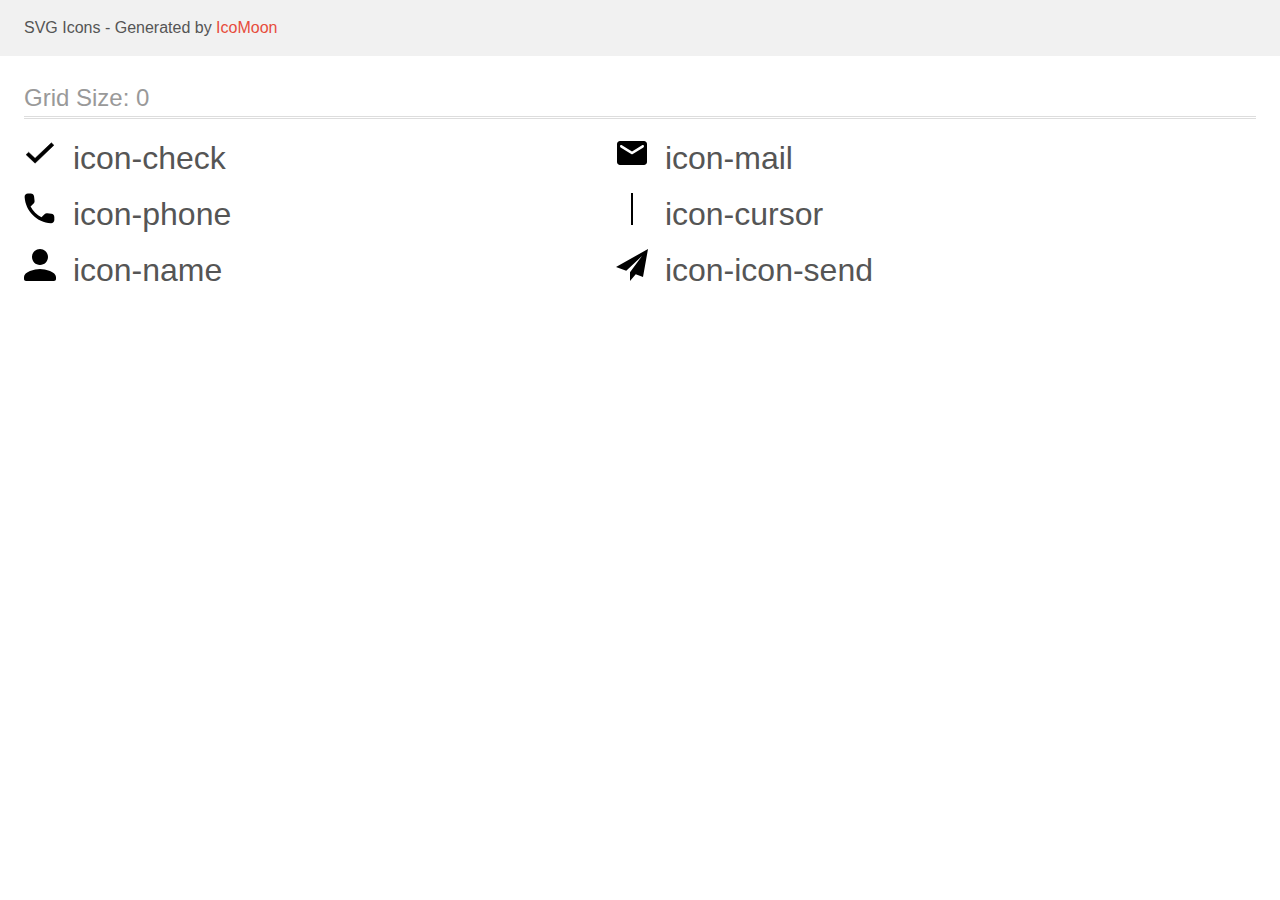
<file: images/icons/modal-icons/modal-icon/demo.html>
<!doctype html>
<html>
<head>
    <title>IcoMoon - SVG Icons</title>
    <meta charset="utf-8">
    <meta name="viewport" content="width=device-width, initial-scale=1">
    <link rel="stylesheet" href="demo-files/demo.css">
    <link rel="stylesheet" href="style.css">
</head>
<body>
<svg aria-hidden="true" style="position: absolute; width: 0; height: 0; overflow: hidden;" version="1.1" xmlns="http://www.w3.org/2000/svg" xmlns:xlink="http://www.w3.org/1999/xlink">
<defs>
<symbol id="icon-check" viewBox="0 0 32 32">
<path stroke-linejoin="miter" stroke-linecap="butt" stroke-miterlimit="4" stroke-width="0.4923" d="M4.817 15.389l-0.169-0.162-2.544 2.41 8.962 8.55 18.829-17.962-2.527-2.411-16.302 15.536-6.249-5.962z"></path>
</symbol>
<symbol id="icon-mail" viewBox="0 0 32 32">
<path d="M28 4h-24c-1.65 0-2.985 1.35-2.985 3l-0.015 18c0 1.65 1.35 3 3 3h24c1.65 0 3-1.35 3-3v-18c0-1.65-1.35-3-3-3zM27.4 10.375l-10.605 6.63c-0.48 0.3-1.11 0.3-1.59 0l-10.605-6.63c-0.375-0.24-0.6-0.645-0.6-1.080 0-1.005 1.095-1.605 1.95-1.080l10.050 6.285 10.050-6.285c0.855-0.525 1.95 0.075 1.95 1.080 0 0.435-0.225 0.84-0.6 1.080z"></path>
</symbol>
<symbol id="icon-phone" viewBox="0 0 32 32">
<path d="M27.419 20.852l-4.201-0.48c-1.009-0.116-2.002 0.232-2.713 0.943l-3.044 3.044c-4.681-2.382-8.519-6.203-10.901-10.901l3.060-3.060c0.711-0.711 1.059-1.704 0.943-2.713l-0.48-4.168c-0.198-1.671-1.604-2.928-3.292-2.928h-2.862c-1.869 0-3.424 1.555-3.308 3.424 0.877 14.126 12.174 25.407 26.284 26.284 1.869 0.116 3.424-1.439 3.424-3.308v-2.862c0.016-1.671-1.241-3.077-2.911-3.275z"></path>
</symbol>
<symbol id="icon-cursor" viewBox="0 0 32 32">
<path stroke-linejoin="miter" stroke-linecap="butt" stroke-miterlimit="4" stroke-width="2" d="M16 0v32"></path>
</symbol>
<symbol id="icon-name" viewBox="0 0 32 32">
<path d="M16 16c4.42 0 8-3.58 8-8s-3.58-8-8-8c-4.42 0-8 3.58-8 8s3.58 8 8 8zM16 20c-5.34 0-16 2.68-16 8v2c0 1.1 0.9 2 2 2h28c1.1 0 2-0.9 2-2v-2c0-5.32-10.66-8-16-8z"></path>
</symbol>
<symbol id="icon-icon-send" viewBox="0 0 32 32">
<path d="M32 0l-32 18 10.227 3.788 15.773-14.788-11.998 16.186 0.010 0.004-0.012-0.004v8.814l5.735-6.691 7.265 2.691 5-28z"></path>
</symbol>
</defs>
</svg>

<header class="bgc1 clearfix">
<div class="mhl">
    <p>SVG Icons - Generated by <a href="https://icomoon.io/app">IcoMoon</a></p>
</div>
</header>
    <div class="clearfix mhl ptl">
        <h1 class="mvm mtn fgc1">Grid Size: 0</h1>
        <div class="glyph fs1">
            <div class="clearfix pbs">
                <svg class="icon icon-check"><use xlink:href="#icon-check"></use></svg><span class="name"> icon-check</span>
            </div>
        </div>
        <div class="glyph fs1">
            <div class="clearfix pbs">
                <svg class="icon icon-mail"><use xlink:href="#icon-mail"></use></svg><span class="name"> icon-mail</span>
            </div>
        </div>
        <div class="glyph fs1">
            <div class="clearfix pbs">
                <svg class="icon icon-phone"><use xlink:href="#icon-phone"></use></svg><span class="name"> icon-phone</span>
            </div>
        </div>
        <div class="glyph fs1">
            <div class="clearfix pbs">
                <svg class="icon icon-cursor"><use xlink:href="#icon-cursor"></use></svg><span class="name"> icon-cursor</span>
            </div>
        </div>
        <div class="glyph fs1">
            <div class="clearfix pbs">
                <svg class="icon icon-name"><use xlink:href="#icon-name"></use></svg><span class="name"> icon-name</span>
            </div>
        </div>
        <div class="glyph fs1">
            <div class="clearfix pbs">
                <svg class="icon icon-icon-send"><use xlink:href="#icon-icon-send"></use></svg><span class="name"> icon-icon-send</span>
            </div>
        </div>
  </div>
<script defer src="svgxuse.js"></script>
</body>
</html>
</file>
<file: images/icons/modal-icons/modal-icon/demo-files/demo.css>
body {
  padding: 0;
  margin: 0;
  font-family: sans-serif;
  font-size: 1em;
  line-height: 1.5;
  color: #555;
  background: #fff;
}
h1 {
  font-size: 1.5em;
  font-weight: normal;
  box-shadow: 0 1px #ddd, 0 2px #fff, 0 3px #ddd;
}
small {
  font-size: .66666667em;
}
a {
  color: #e74c3c;
  text-decoration: none;
}
a:hover, a:focus {
  box-shadow: 0 1px #e74c3c;
}
.bshadow0, input {
  box-shadow: inset 0 -2px #e7e7e7;
}
input:hover {
  box-shadow: inset 0 -2px #ccc;
}
input, fieldset {
  font-size: 1em;
  margin: 0;
  padding: 0;
  border: 0;
}
input {
  color: inherit;
  line-height: 1.5;
  height: 1.5em;
  padding: .25em 0;
}
input:focus {
  outline: none;
  box-shadow: inset 0 -2px #449fdb;
}
.glyph {
  font-size: 16px;
  margin-right: 1.5em;
  float: left;
  width: 17em;
}
svg {
  color: #000;
}
.liga {
  width: 80%;
  width: calc(100% - 2.5em);
}
.talign-right {
  text-align: right;
}
.talign-center {
  text-align: center;
}
.bgc1 {
  background: #f1f1f1;
}
.fgc0 {
  color: #000;
}
.fgc1 {
  color: #999;
}
p {
  margin-top: 1em;
  margin-bottom: 1em;
}
.mvm {
  margin-top: .75em;
  margin-bottom: .75em;
}
.mtn {
  margin-top: 0;
}
.mtl, .mal {
  margin-top: 1.5em;
}
.mbl, .mal {
  margin-bottom: 1.5em;
}
.mal, .mhl {
  margin-left: 1.5em;
  margin-right: 1.5em;
}
.mhmm {
  margin-left: 1em;
  margin-right: 1em;
}
.ptl {
  padding-top: 1.5em;
}
.pbs, .pvs {
  padding-bottom: .25em;
}
.pvs, .pts {
  padding-top: .25em;
}
.unit {
  float: left;
}
.unitRight {
  float: right;
}
.size1of2 {
  width: 50%;
}
.size1of1 {
  width: 100%;
}
.clearfix:before, .clearfix:after {
  content: " ";
  display: table;
}
.clearfix:after {
  clear: both;
}
.hidden-true {
  display: none;
}
.textbox0 {
  width: 3em;
  background: #f1f1f1;
  padding: .25em .5em;
  line-height: 1.5;
  height: 1.5em;
}
.fs0 {
  font-size: 16px;
}
.fs1 {
  font-size: 32px;
}
.name {
  margin-left: .25em;
}
</file>
<file: images/icons/modal-icons/modal-icon/style.css>
.icon {
  display: inline-block;
  width: 1em;
  height: 1em;
  stroke-width: 0;
  stroke: currentColor;
  fill: currentColor;
}

/* ==========================================
Single-colored icons can be modified like so:
.icon-name {
  font-size: 32px;
  color: red;
}
========================================== */
</file>
